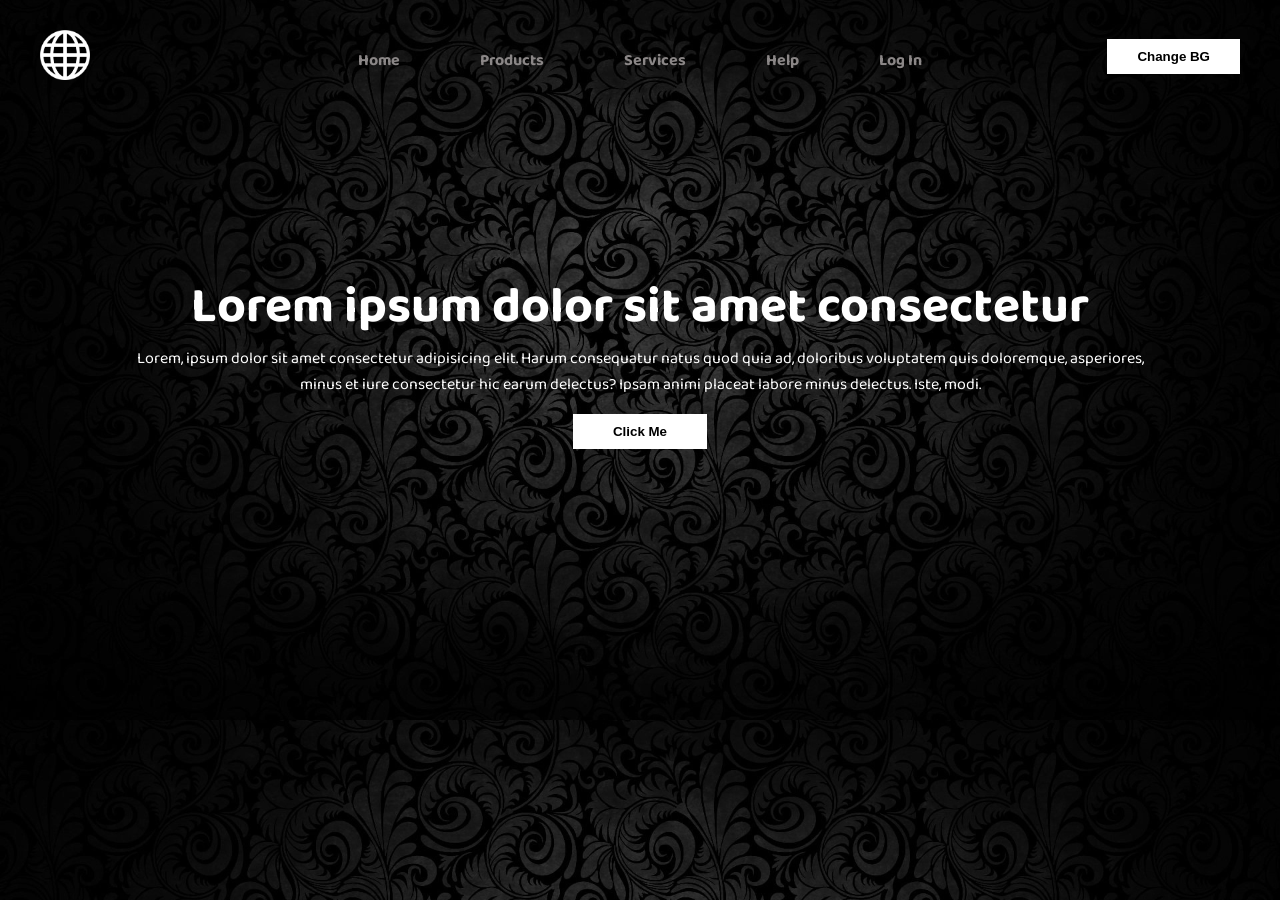
<file: assignment1.html>
<!DOCTYPE html>
<html lang="en">
<head>
    <meta charset="UTF-8">
    <meta http-equiv="X-UA-Compatible" content="IE=edge">
    <meta name="viewport" content="width=device-width, initial-scale=1.0">
    <title>Document</title>
</head>
<style>
    @import url('https://fonts.googleapis.com/css2?family=Baloo+Bhai+2&display=swap');
    body {
        font-family: 'Baloo Bhai 2', cursive;

        color: white;
        background: url('1560878.jpg');
        background-size: cover;
        
    }


    .navcontainer {
        display: flex;
        flex-direction: row;
        justify-content: center;
        padding-top: 40px;
        
    }
  
    
    .navcontents {
       margin-left: 40px;
       margin-right: 40px;
    }

    .navcontents a{
        text-decoration: none;
        color: rgb(139, 135, 135);
        font-weight: bold;

    }

    .btn1{
        position: absolute;
        right: 40px;
        top: 39px;
        padding: 10px 30px;
        font-weight: 900;
        background-color: white;
        border: none;
        cursor: pointer;
    }
    
    .logo img{
        position: absolute;
        left: 40px;
        top: 30px;
        width: 50px;
        height: 50px;

    }
    .herosection {
    display: flex;
        flex-direction: row;
        justify-content: center;
        margin-top: 12%;
        padding-bottom: 0px;
        
    }

    .herosection h2{
        font-size: 50px;
        text-align: center;
    }
    #heropara{
        margin-top: -60px;
    }
    #heropara p{
        text-align: center;
        margin-left: 10%;
        margin-right: 10%;
    }

    .herobutton{
        display: flex;
        justify-content: center;
    }
     .herobutton .btn{
        background-color: white;
        padding: 10px 40px;
        color: black;
        font-weight: 900;
        border: none;
        cursor: pointer;

    }

    .popup {
        width: 400px;
        background-color: white;
        border-radius: 5px;
        position: absolute;
        top: 0%;
        left: 50%;
        transform: translate(-50%, -50%) scale(0.1);
        text-align: center;
        padding: 0 20px 20px;
        color: #333;
        visibility: hidden;
        transition: transform 0.4s, top 0.4s;

    }


    .open-popup{
        visibility: visible;
        top: 50%;
        transform: translate(-50%, -50%) scale(1);
    }
    .popup img{
        width: 100px;
        margin-top: 20px;
        border-radius: 50%;
        box-shadow: 0 2px 5px rgba(0, 0, 0, 0.2);
}

    .popup h2{
        font-size: 38px;
        font-weight: 900;
        margin: 10px 0 10px;
    }
    .popup p{
        margin-top: 5px;
        margin-bottom: 20px;
    }

    .popup button{
        background-color: black;
        padding: 10px 40px;
        color: white;
        font-weight: 900;
        border: none;
        cursor: pointer;
    }
</style>
<body id="body">
    <header class="Navigation" id="nav">
        <div class="logo"><img id="logo" onclick="dodarkmode()" src="logo.png"></div>
        <div class="navcontainer">
            <div class="contactbutton"><button class="btn1" id="btnn" onclick="changemode()"> Contact Us</button></div>
            <div class="navcontents" ><a class href="#" onclick="addimage()">Home</a></div>
            <div class="navcontents" ><a class href="#">Products</a></div>
            <div class="navcontents" ><a class href="#">Services</a></div>
            <div class="navcontents" ><a class href="#">Help</a></div>
            <div class="navcontents" ><a class href="#">Log In</a></div>
            <div class="contactbutton"><button class="btn1" id="btnn" onclick="changemode()"> Change BG</button></div>
            
        </div>
    </header>

    <div class="herosection" id="herotext">
    <h2>Lorem ipsum dolor sit amet consectetur</h2>
  
    </div>
    <div id="heropara"><p>Lorem, ipsum dolor sit amet consectetur adipisicing elit. Harum consequatur natus quod quia ad, doloribus voluptatem quis doloremque, asperiores, minus et iure consectetur hic earum delectus? Ipsam animi placeat labore minus delectus. Iste, modi.</p></div>

    <div class="herobutton"><button type="submit" class="btn" onclick="openPopup()"> Click Me</button></div>
    <div class="popup" id="popup">
        <img src="tick-mark.png">
        <h2>Thank You</h2>
        <p>Lorem ipsum dolor sit amet, consectetur adipisicing.</p>
        <button type="button" onclick="closePopup()">Close</button>
    </div>
    <script>
let popup= document.getElementById("popup");
let lightmode= document.getElementById("body");
//let darkmode= document.getElementById("logo");


function openPopup(){
popup.classList.add("open-popup")

    
     
}

function closePopup(){
popup.classList.remove("open-popup")
}

function changemode(){
    lightmode.style.backgroundImage= "url('white bg.png')";
    lightmode.style.color="black";
    let p = document.createElement("p");
    let text = document.createTextNode("CLICK THE LOGO ON TOP LEFT FOR DARKMODE.// CLCIK ON CLICK ME BUTTON FOR A POPUP TAB TO OPEN//. CLICK ON HOME TO ADD AN IMAGE.// CLICK ON CHANGE BG TO CHANGE BACKGROUND TO LIGHT MODE AND ADD A PARA.");
    p.appendChild(text);
    document.body.appendChild(p);
    p.style.textAlign="center"


}
 function dodarkmode(){
    lightmode.style.backgroundImage="url('1560878.jpg')"
    lightmode.style.color="white";

 }

 function addimage(){
    const img = document.createElement('img');
        img.src = "2109.jpg"

        img.style.height="200px"
        img.style.width="200px"
        img.style.padding="30px"
    

    
        

        document.body.appendChild(img);
 }
    </script>
</body>
</html>
</file>
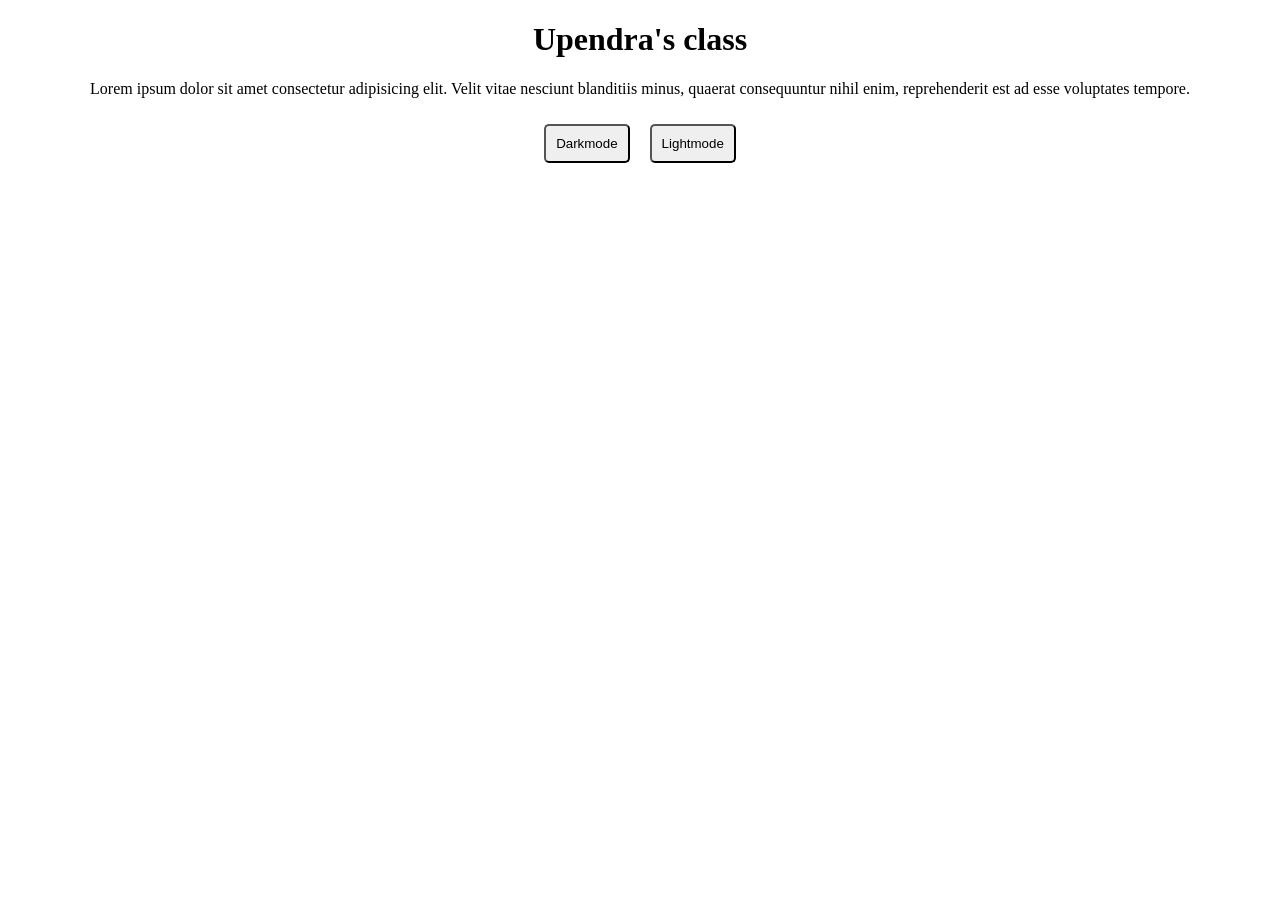
<file: dm.html>
<!DOCTYPE html>
<html lang="en">
<head>
    <meta charset="UTF-8">
    <meta http-equiv="X-UA-Compatible" content="IE=edge">
    <meta name="viewport" content="width=device-width, initial-scale=1.0">
    <title>Document</title>
</head>
<style>
    h1{
        text-align: center;
    }

    p{
        text-align: center;
    }
    #butcontainer{
        display: flex;
        justify-content: center;

    }
#butcontainer button{
    margin: 10px 10px;
    padding: 10px;
    border-radius: 5px;

}

</style>
<body class="website" id="bdy">
   <h1 class= "website" id="heading1">Upendra's class</h1> 
   <p class= "website" id= "para">Lorem ipsum dolor sit amet consectetur adipisicing elit. Velit vitae nesciunt blanditiis minus, 
    quaerat consequuntur nihil enim, reprehenderit est ad esse voluptates tempore.</p>
   

    <div id="butcontainer"><button onclick="changecolor()"> Darkmode</button>
    <button onclick="changelight()"> Lightmode </button>
   </div>

    <script>

       let darkmode= document.getElementById("bdy");

        function changecolor(){
            darkmode.style.backgroundColor="black";
            darkmode.style.color="white";
        }

        function changelight(){
            darkmode.style.backgroundColor="white";
            darkmode.style.color="black";
        }


            
    
    </script>
 
</body>
</html>
</file>
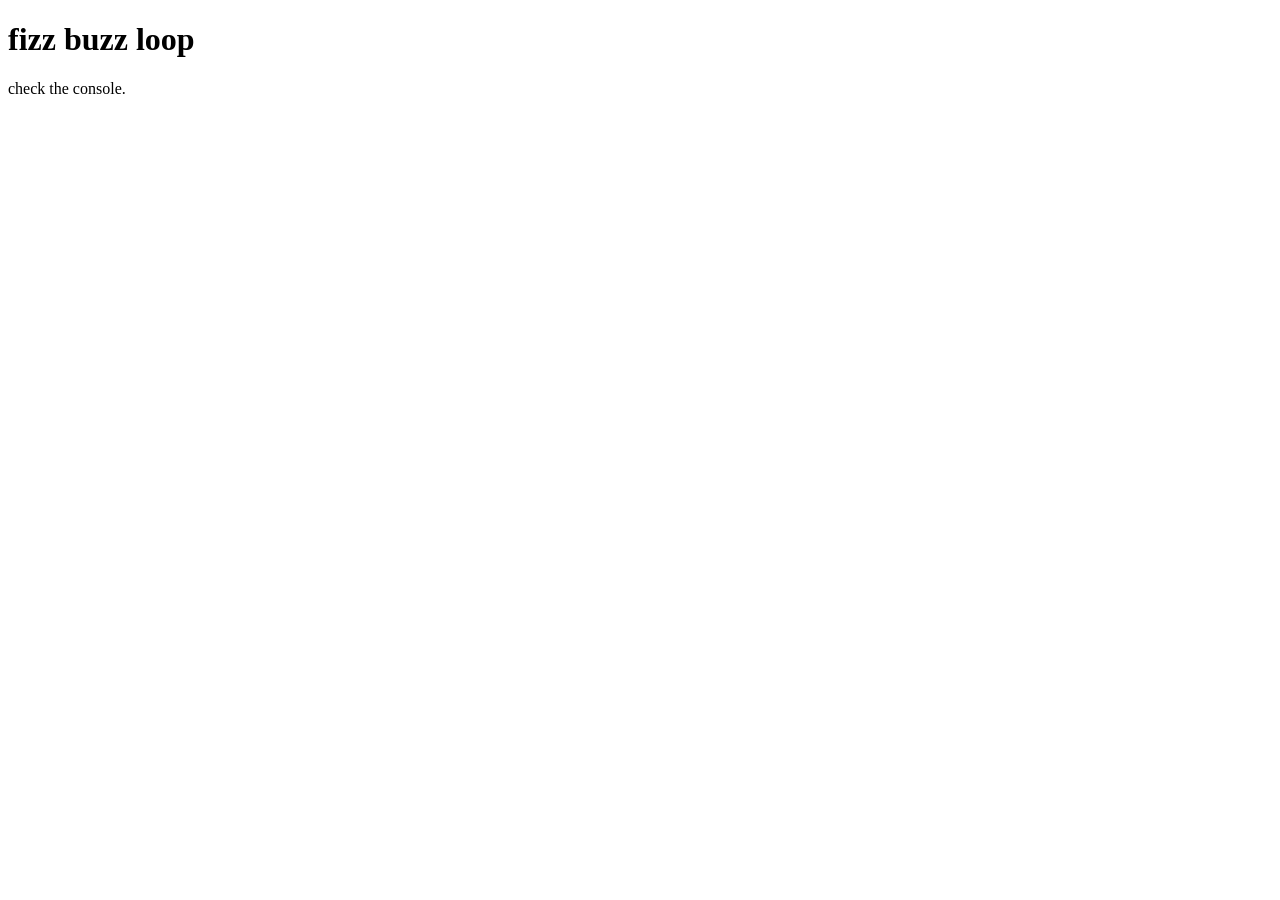
<file: fizzbuzz.html>
<!DOCTYPE html>
<html lang="en">
<head>
    <meta charset="UTF-8">
    <meta http-equiv="X-UA-Compatible" content="IE=edge">
    <meta name="viewport" content="width=device-width, initial-scale=1.0">
    <title>Document</title>
    <script src="fizzbuzz.js"></script>

</head>


    
<body>
<h1> fizz buzz loop</h1>
<p> check the console.</p>
</body>

</html>
</file>
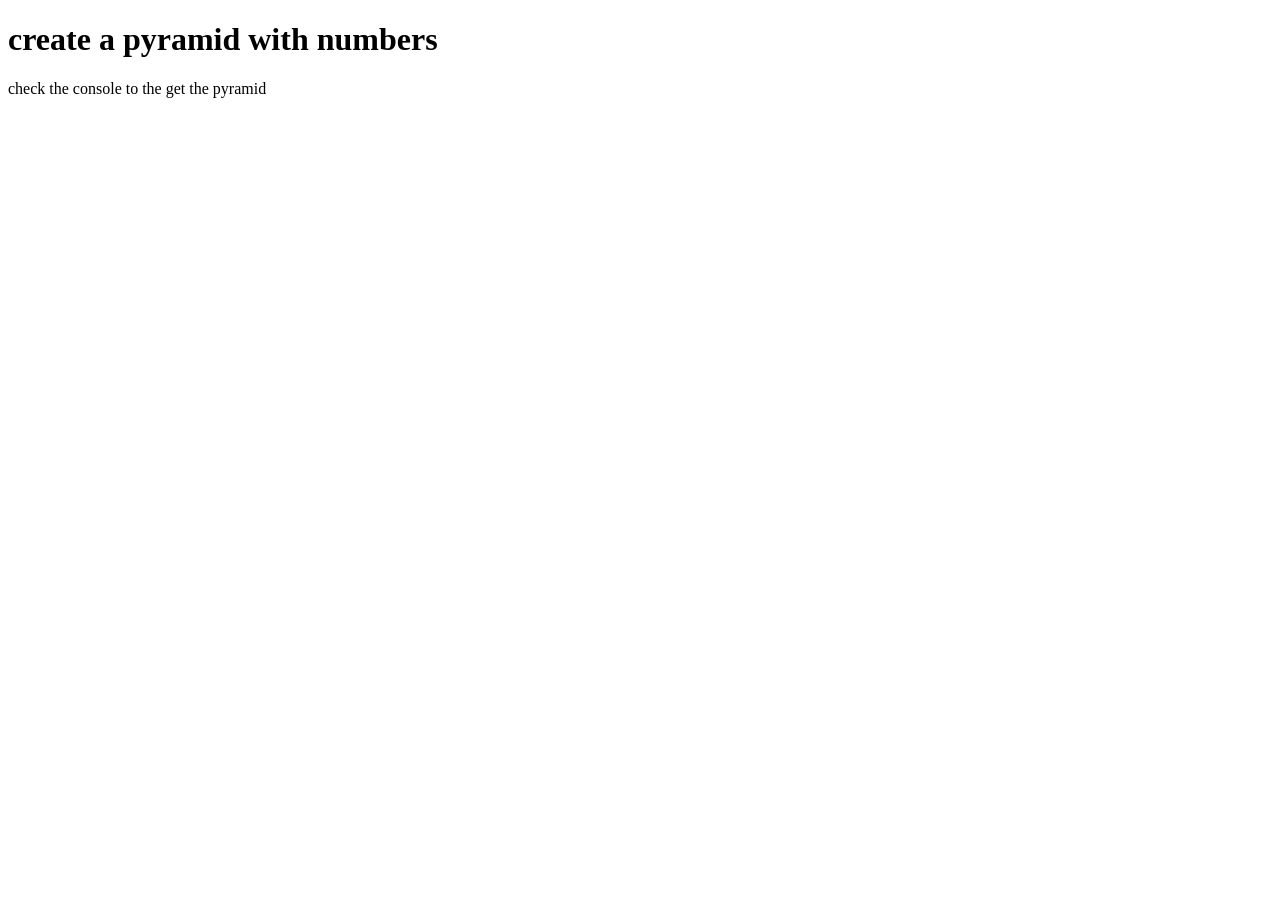
<file: pyramid.html>
<!DOCTYPE html>
<html lang="en">
<head>
    <meta charset="UTF-8">
    <meta http-equiv="X-UA-Compatible" content="IE=edge">
    <meta name="viewport" content="width=device-width, initial-scale=1.0">
    <title>Document</title>
    <script src="pyramid.js"></script>
</head>
<body>
    <h1> create a pyramid with numbers</h1>
<p> check the console to the get the pyramid</p>
</body>
</html>
</file>
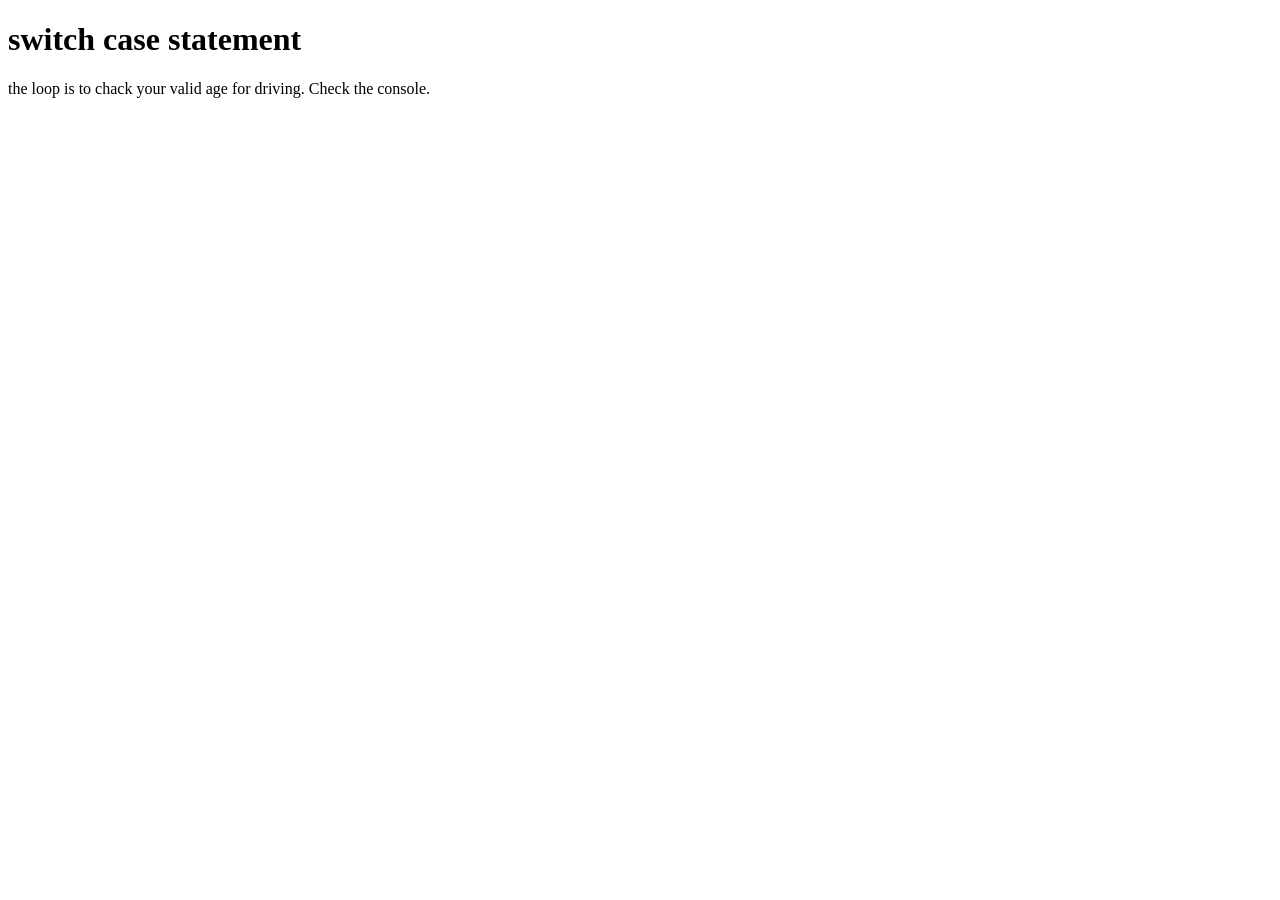
<file: switchcase.html>
<!DOCTYPE html>
<html lang="en">
<head>
    <meta charset="UTF-8">
    <meta http-equiv="X-UA-Compatible" content="IE=edge">
    <meta name="viewport" content="width=device-width, initial-scale=1.0">
    <title>Document</title>
</head>
<script src="switchcase.js"></script>
<body>
    <h1> switch case statement</h1>
<p> the loop is to chack your valid age for driving. Check the console.</p>
</body>
</html>
</file>
